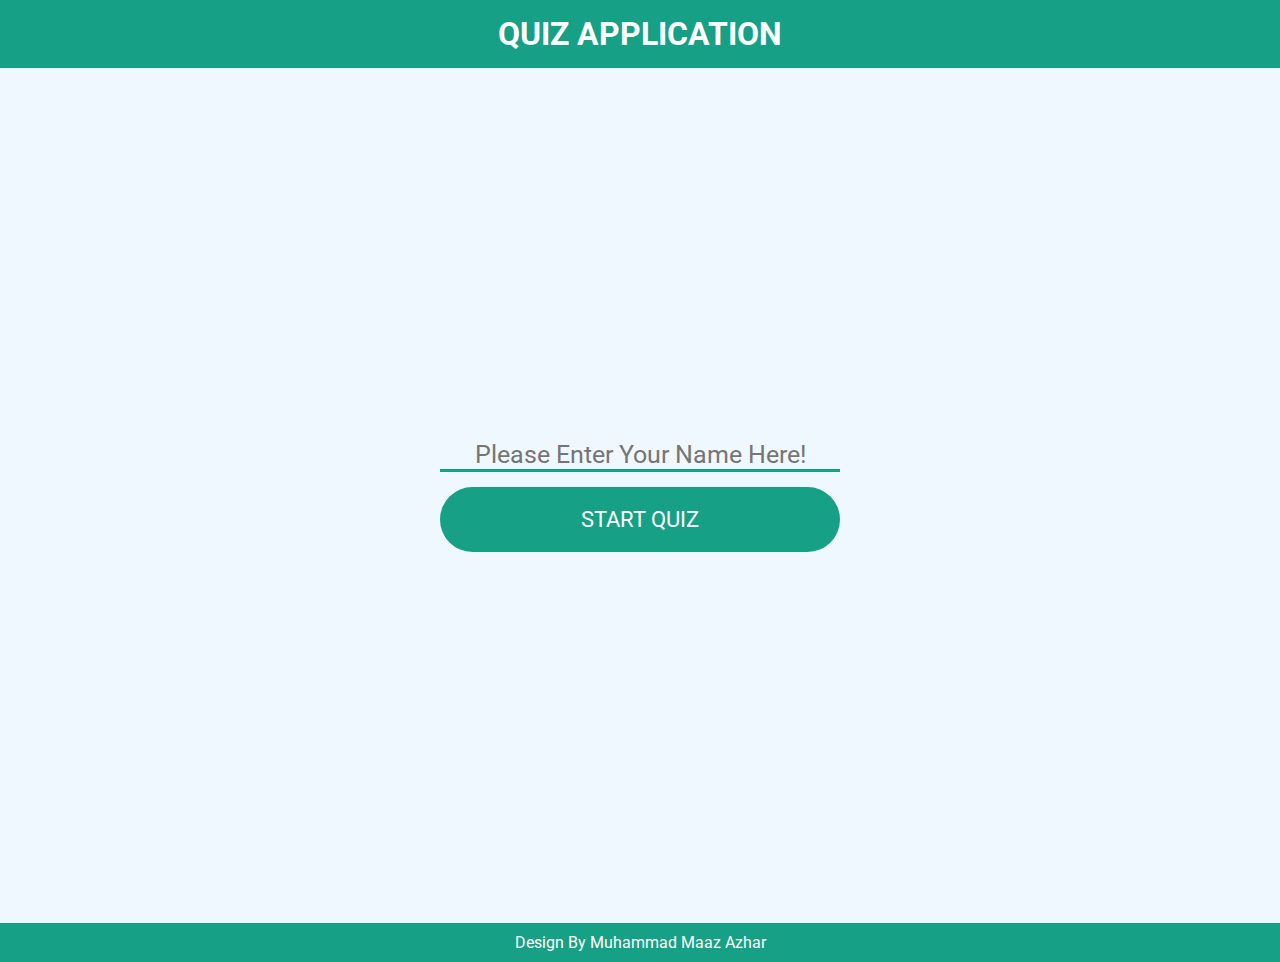
<file: index.html>
<!DOCTYPE html>
<html lang="en">

<head>
    <meta charset="UTF-8">
    <meta name="viewport" content="width=device-width, initial-scale=1.0">
    <title>Quiz Application</title>
    <link rel="stylesheet" href="./css/style.css">
</head>

<body>
    <header>
        <h1>QUIZ APPLICATION</h1>
    </header>
    <div class="wrapper">
        <div class="welcomeText">
            <form class="welcomeForm" name="welcomeForm" onsubmit="submitName(event)">
                <input type="text" placeholder="Please Enter Your Name Here!" name="userName" />
                <button type="submit">START QUIZ</button>
            </form>
        </div>
    </div>
    <footer>
        <p>Design By Muhammad Maaz Azhar</p>
    </footer>
</body>
<script src="./js/index.js"></script>

</html>
</file>
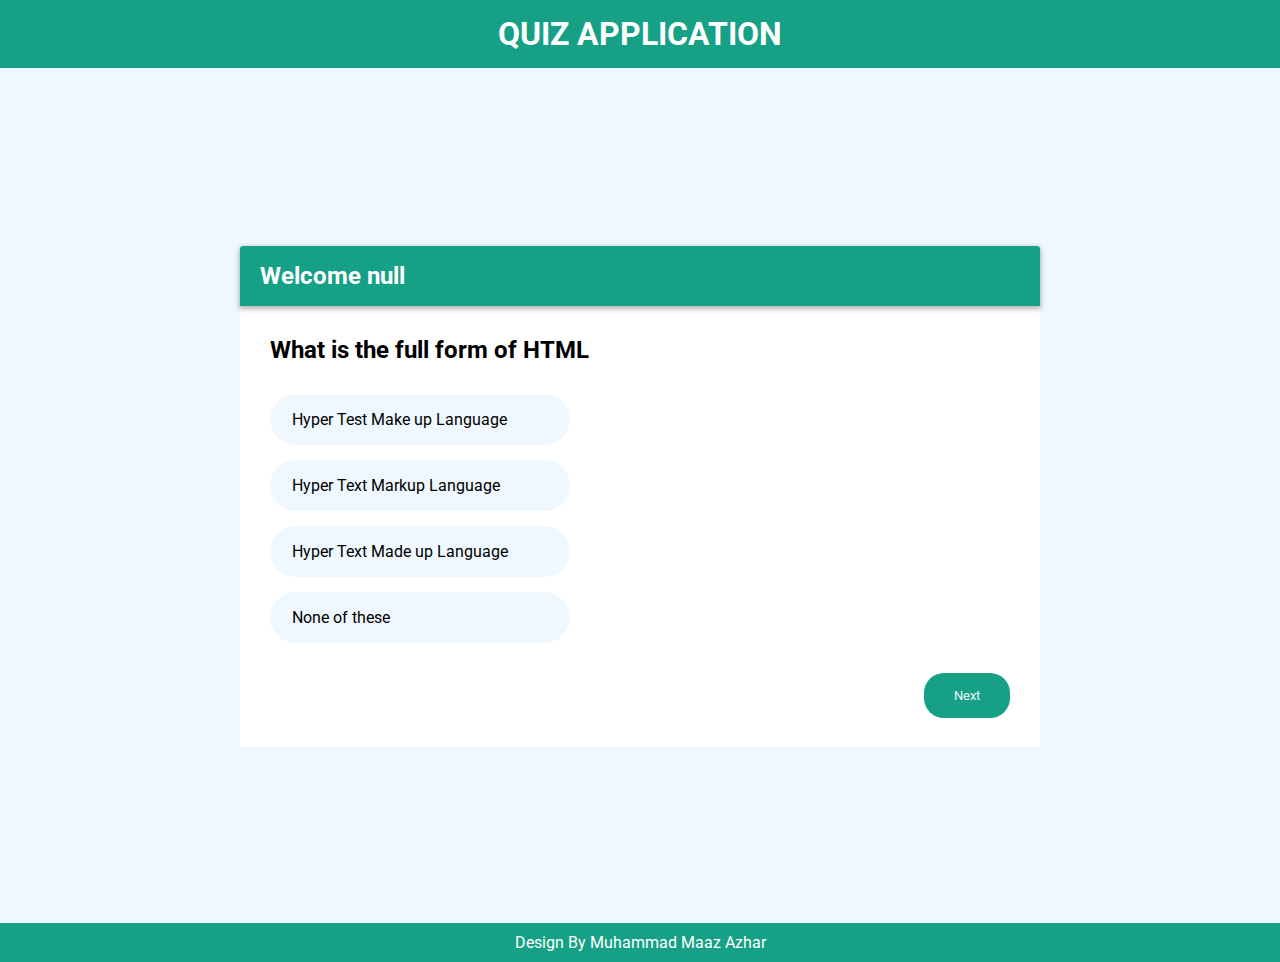
<file: quiz.html>
<!DOCTYPE html>
<html lang="en">

<head>
    <meta charset="UTF-8">
    <meta name="viewport" content="width=device-width, initial-scale=1.0">
    <title>Quiz Application</title>
    <link rel="stylesheet" href="./css/style.css">
</head>

<body>
    <header>
        <h1>QUIZ APPLICATION</h1>
    </header>
    <div class="wrapper">
        <div class="quiz">
            <div class="quizHeader">
                <div class="quizUser">
                    <h2 id="greetings">Welcome&nbsp;</h2>
                </div>
            </div>
            <div class="quizBody">
                <div id="questions">
                    <!-- <h2>Q1. What is the full form of RAM?</h2>
                    <ul class="optionGroup">
                        <li class="option">option 1</li>
                        <li class="option">option 2</li>
                        <li class="option">option 3</li>
                        <li class="option">option 4</li>
                    </ul> -->
                </div>
                <button class="btnNext" onclick="next()">Next</button>
            </div>
        </div>
    </div>
    <footer>
        <p>Design By Muhammad Maaz Azhar</p>
    </footer>
</body>
<script src="./js/app.js"></script>

</html>
</file>
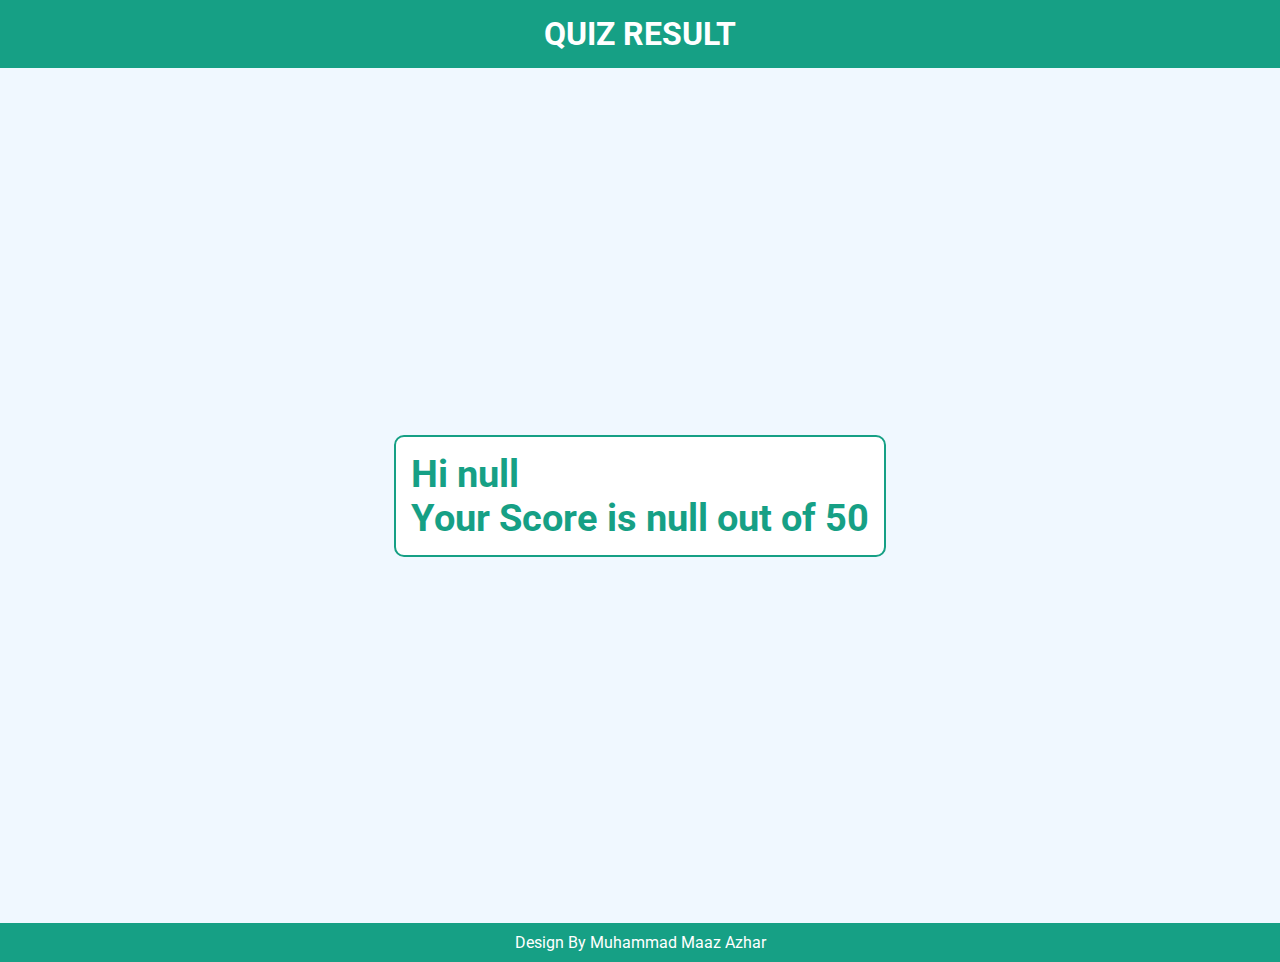
<file: result.html>
<!DOCTYPE html>
<html lang="en">

<head>
    <meta charset="UTF-8">
    <meta name="viewport" content="width=device-width, initial-scale=1.0">
    <title>QUIZ - Result</title>
    <link rel="stylesheet" href="./css/style.css">
</head>

<body>
    <header>
        <h1>QUIZ RESULT</h1>
    </header>
    <div class="wrapper">
        <div class="result">
            <h2 id="greetings">Hi&nbsp;</h2>
            <h2 class="userScore">Your Score is&nbsp;</h2>
        </div>
    </div>
    <footer>
        <p>Design By Muhammad Maaz Azhar</p>
    </footer>
</body>
<script src="./js/result.js"></script>

</html>
</file>
<file: css/style.css>
@import url('https://fonts.googleapis.com/css2?family=Roboto:ital,wght@0,400;0,700;1,700&display=swap');

* {
    padding: 0;
    margin: 0;
    box-sizing: border-box;
    font-family: 'Roboto', sans-serif;
}

header {
    background-color: #16A085;
    color: white;
    padding: 15px;
    text-align: center;
}

.wrapper {
    display: flex;
    justify-content: center;
    align-items: center;
    height: 95vh;
    background-color: aliceblue;
}

.welcomeText {
    width: 400px;
}

.welcomeText input,
.welcomeText button {
    display: block;
    width: 100%;
}

.welcomeText input {
    font-size: 25px;
    text-align: center;
    margin-bottom: 15px;
    background-color: transparent;
    border: none;
    outline: none;
    border-bottom: 3px solid #16A085;
}

.welcomeText button {
    font-size: 22px;
    padding: 20px 0;
    border: none;
    outline: none;
    border-radius: 100px;
    cursor: pointer;
    background-color: #16A085;
    color: white;
    transition: 0.4s all;
}

.welcomeText button:hover {
    transform: translateY(-4px);

}

.quiz {
    display: grid;
    grid-template-rows: 60px auto;
    width: 800px;
    height: 500px;
    background-color: white;
}

.quizHeader {
    display: flex;
    justify-content: space-between;
    align-items: center;
    border-top-left-radius: 3px;
    border-top-right-radius: 3px;
    background-color: #16A085;
    box-shadow: 0px 2px 5px 1px rgba(0, 0, 0, 0.3);
    z-index: 1;
}

.quizUser {
    display: flex;
    align-items: center;
    padding-left: 20px;
    color: white;
}

.quizBody {
    padding: 30px;
}

.optionGroup {
    list-style-type: none;
    margin: 30px 0;
}
.option{
    background-color: aliceblue;
    width: 300px;
    padding: 14px 20px;
    margin-bottom: 15px;
    border-radius: 100px;
    border: 2px solid transparent;
}
.option:hover{
    cursor: pointer;
    border:2px solid #16A085;
}
.btnNext{
    background-color: #16A085;
    color:aliceblue;
    padding: 15px 30px;
    outline: none;
    border: none;
    border-radius: 20px;
    cursor: pointer;
    transition: 0.4s;
    float: right;
}
.btnNext:hover{
    background-color: aliceblue;
    color:#16A085;
    box-shadow: 0px 0px 10px 1px rgba(0, 0, 0, 0.3);
}
.result{
    background-color: white;
    color:#16A085;
    padding: 15px;
    font-size: 25px;
    border-radius: 10px;
    border: 2px solid #16A085;
}
.active{
    background-color: #16A085;
    color: white;
}
footer {
    background-color: #16A085;
    color: white;
    text-align: center;
    padding: 10px;
}
</file>
